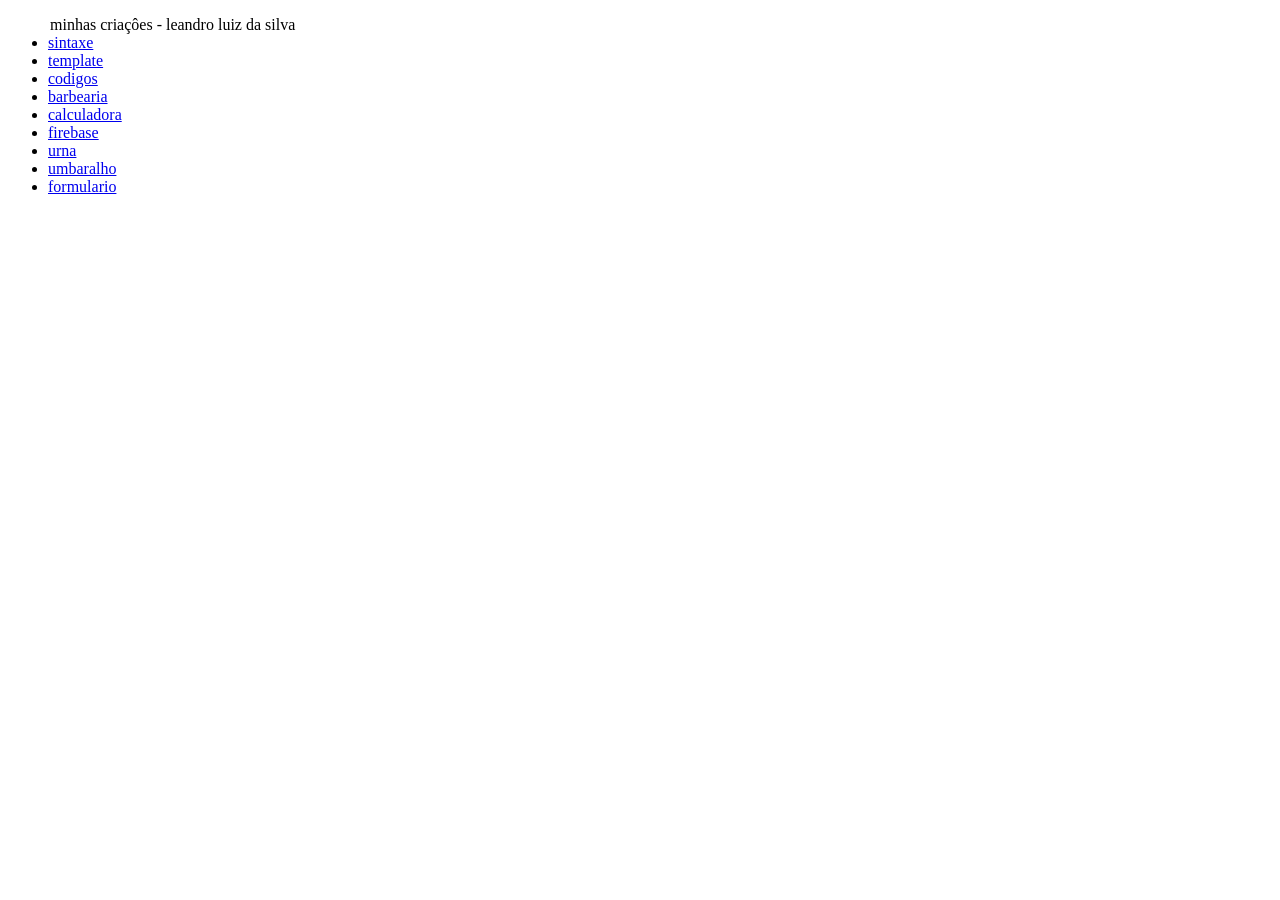
<file: index.html>
<!DOCTYPE html>
<html lang="pt-br">
<head>
    <meta charset="UTF-8">
    <meta name="viewport" content="width=device-width, initial-scale=1.0">
    <title>Document</title>
</head>
<body>
    <fildset>
    <ul>
        <legend>minhas criaçôes - leandro luiz da silva</legend>
        <li><a href="sitaxe.htnl">sintaxe</a></li>
        <li><a href="tamplate.htnl">template</a></li>
        <li><a href="sintaxe.htnl">codigos</a></li>
        <li><a href="barbearia/barbearia.html">barbearia</a></li>
        <li><a href="calculadora/calculadora.html">calculadora</a></li>
        <li><a href="firebase/firebase.html">firebase</a></li>
        <li><a href="eleiçao/urna.html">urna</a></li>
        <li><a href="umbaralho/umbaralho.html">umbaralho</a></li>
        <li><a href="formulario/formulario.html">formulario</a></li>
    </ul>
    </fildset>
</body>
</html>
</file>
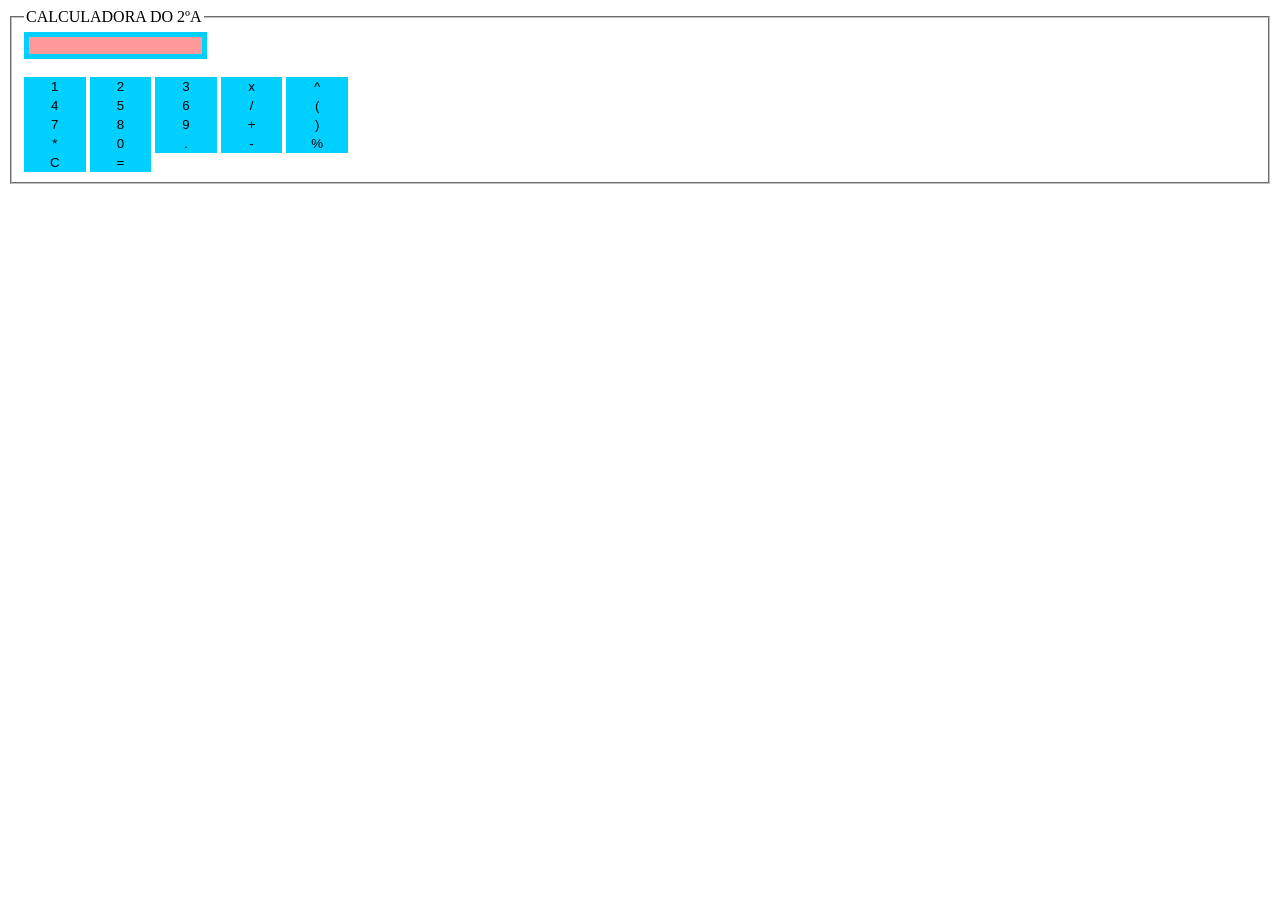
<file: CALCULADORA.html>
<!DOCTYPE html>
<html lang="en">
<head>
    <meta charset="UTF-8">
    <meta name="viewport" content="width=device-width, initial-scale=1.0">
    <title>Document</title>
    <style>
        .campo{
            background-color: rgb(255, 152, 152);
            border:5px solid rgb(0, 208, 255);
        }
        .botao{
            width:5%;
            height:3%;
            background-color: rgb(0, 208, 255);
            border:1.5px solid rgb(0, 208, 255);
        }
        .botao2{
            width:5%;
            height:3%;
            background-color: rgb(0, 208, 255);
            border:1.5px solid rgb(0, 208, 255);
        }
        .botao3{
            width:5%;
            height:3%;
            background-color: rgb(0, 208, 255);
            border:1.5px solid rgb(0, 208, 255);
        }
        .botao4{
            width:5%;
            height:3%;
            background-color: rgb(0, 208, 255);
            border:1.5px solid rgb(0, 208, 255);
        }
    </style>
    <script>
        function adicionar(valor){
            document.getElementById("campo").value += valor;
        }
        function limpar(){
            document.getElementById("campo").value = "";
        }
        function calcular(){
            var campo = document.getElementById("campo")
            try{
                campo.value = aval (campo.value);

            }catch(error){
                campo.value = "erro";
            }

        }
    </script>
</head>
<body>
    <fieldset>
        <legend>CALCULADORA DO 2ºA</legend>
        <input type="text" id="campo" onclick="adicionar('1')" class="campo"><br><br>
        <button onclick="adicionar('1')" class="botao">1</button>
        <button onclick="adicionar('2')" class="botao">2</button>
        <button onclick="adicionar('3')" class="botao">3</button>
        <button onclick="adicionar('*')" class="botao2">x</button>
        <button onclick="adicionar('^')" class="botao2">^</button>
        <br>
        <button onclick="adicionar('4')" class="botao">4</button>
        <button onclick="adicionar('5')" class="botao">5</button>
        <button onclick="adicionar('6')" class="botao">6</button>
        <button onclick="adicionar('/')" class="botao2">/</button>
        <button onclick="adicionar('(')" class="botao2">(</button>
        <br>
        <button onclick="adicionar('7')" class="botao">7</button>
        <button onclick="adicionar('8')" class="botao">8</button>
        <button onclick="adicionar('9')" class="botao">9</button>
        <button onclick="adicionar('+')" class="botao2">+</button>
        <button onclick="adicionar(')')" class="botao2">)</button>
        <br>
        <button onclick="adicionar('*')" class="botao2">*</button>
        <button onclick="adicionar('0')" class="botao">0</button>
        <button onclick="adicionar('.')" class="botao2">.</button>
        <button onclick="adicionar('-')" class="botao2">-</button>
        <button onclick="adicionar('%')" class="botao2">%</button>
        <br>
        <button onclick="limpar()" class="botao3">C</button>
        <button onclick="adicionar('=')" class="botao4">=</button>
    </fieldset>
</body>
</html>
</file>
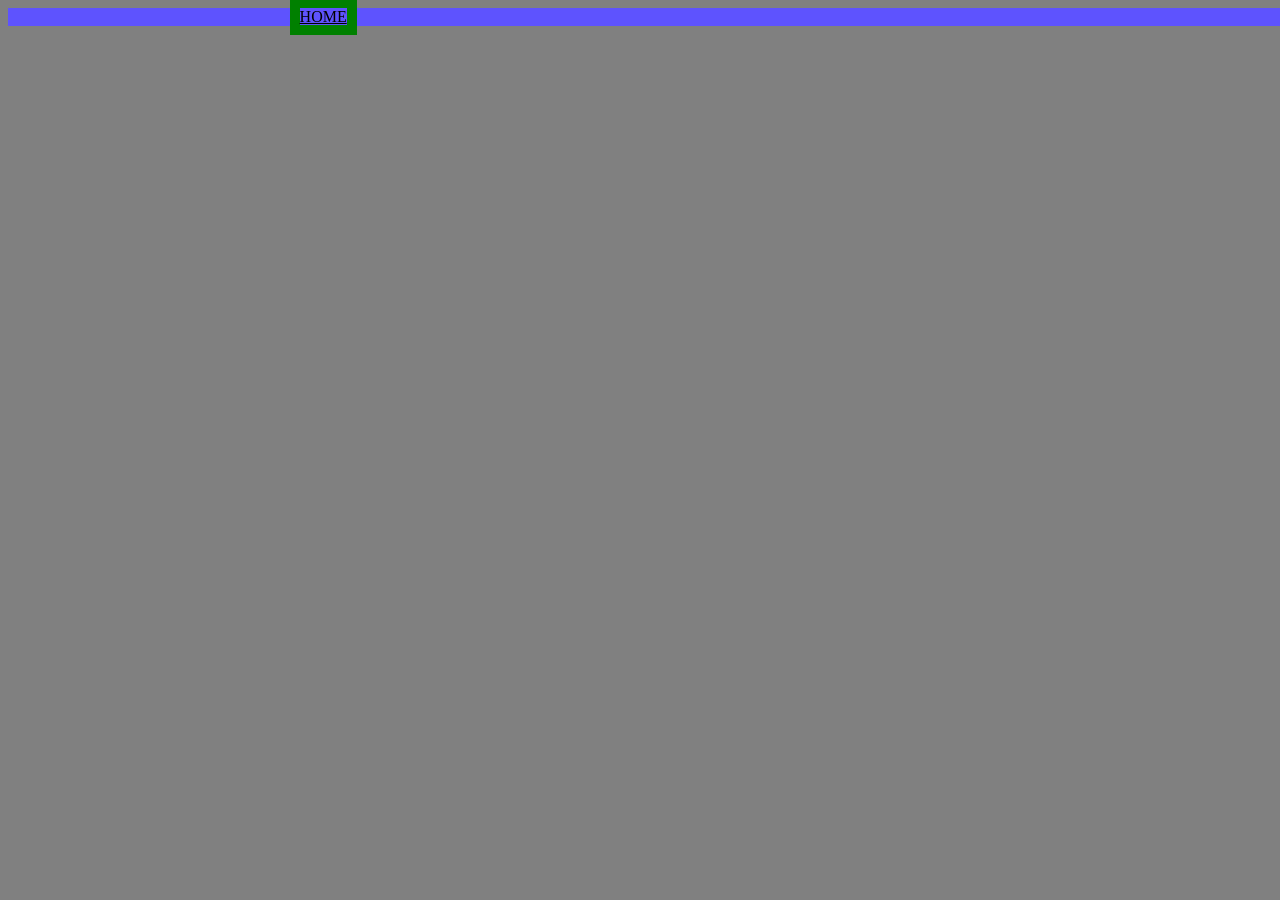
<file: tamplate.html>
<!DOCTYPE html>
<html lang="PT-BR">
<head>
    <meta charset="UTF-8">
    <meta name="viewport" content="width=device-width, initial-scale=1.0">
    <title>Document</title>
    <STYLE>
        body{
            background-color: grey;
            width:100%;
            height:100%;

        }
        main{
             background-color: rgb(254, 226, 83);
            width: 100%px;
            height: 80%px;
        }
        header{
            background-color: red;
            width: 10%px;
            height: 80%px;
        }
        footer{
             background-color: rgb(254, 226, 83);
            width: 100%px;
            height: 10%px;
        }
        .menu{
             background-color: rgb(94, 83, 254);
            width: 10%px;
            height: 10%px;
        }
        .linkMenu{
             color:black;
             border:10px solid green;
             width: 100%;
            background-color:blueviolet:
            front-family:cursive;
            front-size:150%;
            front-weight:bold;
            margin-left:22%;


            }


    </STYLE>
</html>
<div class="menu">
    <a class="linkMenu" href="https://cursos.alura.com.br/course/http-fundamentos/task/25401">HOME</a>
</div>

<body>
    <hearder>
        </hearder>
    <main>
    </main>
    <frooter>
    </frooter>
</body>
</html>
</file>
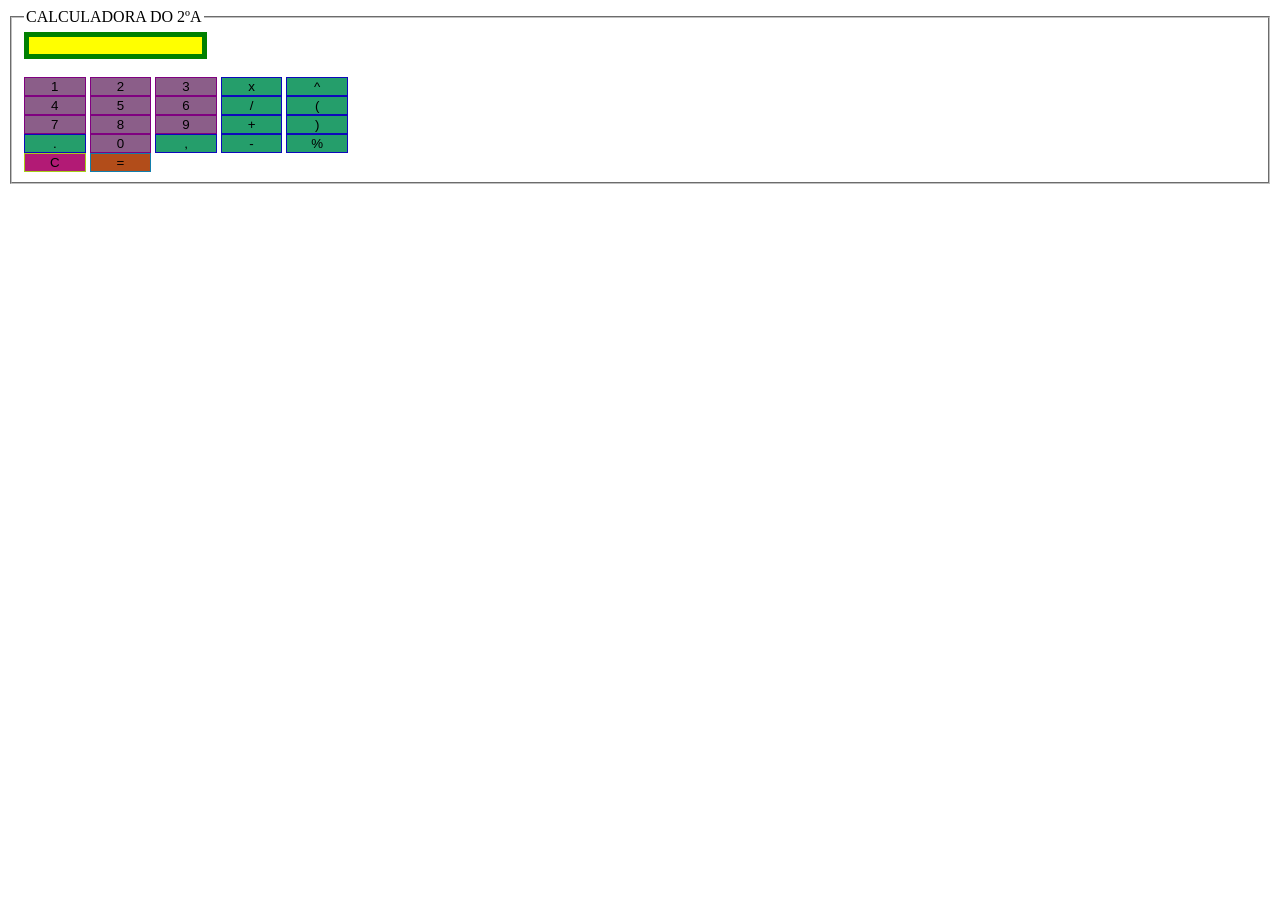
<file: calculadora/calculadora.html>
<!DOCTYPE html>
<html lang="en">
<head>
    <meta charset="UTF-8">
    <meta name="viewport" content="width=device-width, initial-scale=1.0">
    <title>Document</title>
    <style>
        .campo{
            background-color: yellow;
            border:5px solid green;
        }
        .botao{
            width:5%;
            height:3%;
            background-color: rgb(139, 94, 137);
            border:1.5px solid purple;
        }
        .botao2{
            width:5%;
            height:3%;
            background-color: rgb(37, 158, 107);
            border:1.5px solid rgb(14, 8, 187);
        }
        .botao3{
            width:5%;
            height:3%;
            background-color: rgb(178, 26, 117);
            border:1.5px solid rgb(166, 206, 24);
        }
        .botao4{
            width:5%;
            height:3%;
            background-color: rgb(178, 77, 26);
            border:1.5px solid rgb(18, 126, 172);
        }
    </style>
    <script>
        function adicionar(valor){
            document.getElementById("campo").value += valor;
        }
        function limpar(){
            document.getElementById("campo").value = "";
        }
        function calcular(){
            var campo = document.getElementById("campo");
            try{
               campo.value = eval(campo.value);
            }catch(error){
                campo.value ="Erro";
            }
        }
    </script>
</head>
<body>
    <fieldset>
        <legend>CALCULADORA DO 2ºA</legend>
        <input type="text" id="campo" onclick="adicionar('1')" class="campo"><br><br>
        <button onclick="adicionar('1')" class="botao">1</button>
        <button onclick="adicionar('2')" class="botao">2</button>
        <button onclick="adicionar('3')" class="botao">3</button>
        <button onclick="adicionar('*')" class="botao2">x</button>
        <button onclick="adicionar('^')" class="botao2">^</button>
        <br>
        <button onclick="adicionar('4')" class="botao">4</button>
        <button onclick="adicionar('5')" class="botao">5</button>
        <button onclick="adicionar('6')" class="botao">6</button>
        <button onclick="adicionar('/')" class="botao2">/</button>
        <button onclick="adicionar('(')" class="botao2">(</button>
        <br>
        <button onclick="adicionar('7')" class="botao">7</button>
        <button onclick="adicionar('8')" class="botao">8</button>
        <button onclick="adicionar('9')" class="botao">9</button>
        <button onclick="adicionar('+')" class="botao2">+</button>
        <button onclick="adicionar(')')" class="botao2">)</button>
        <br>
        <button onclick="adicionar('.')" class="botao2">.</button>
        <button onclick="adicionar('0')" class="botao">0</button>
        <button onclick="adicionar(',')" class="botao2">,</button>
        <button onclick="adicionar('-')" class="botao2">-</button>
        <button onclick="adicionar('%')" class="botao2">%</button>
        <br>
        <button onclick="limpar()" class="botao3">C</button>
        <button onclick="calcular()" class="botao4">=</button>
    </fieldset>
</body>
</html>
</file>
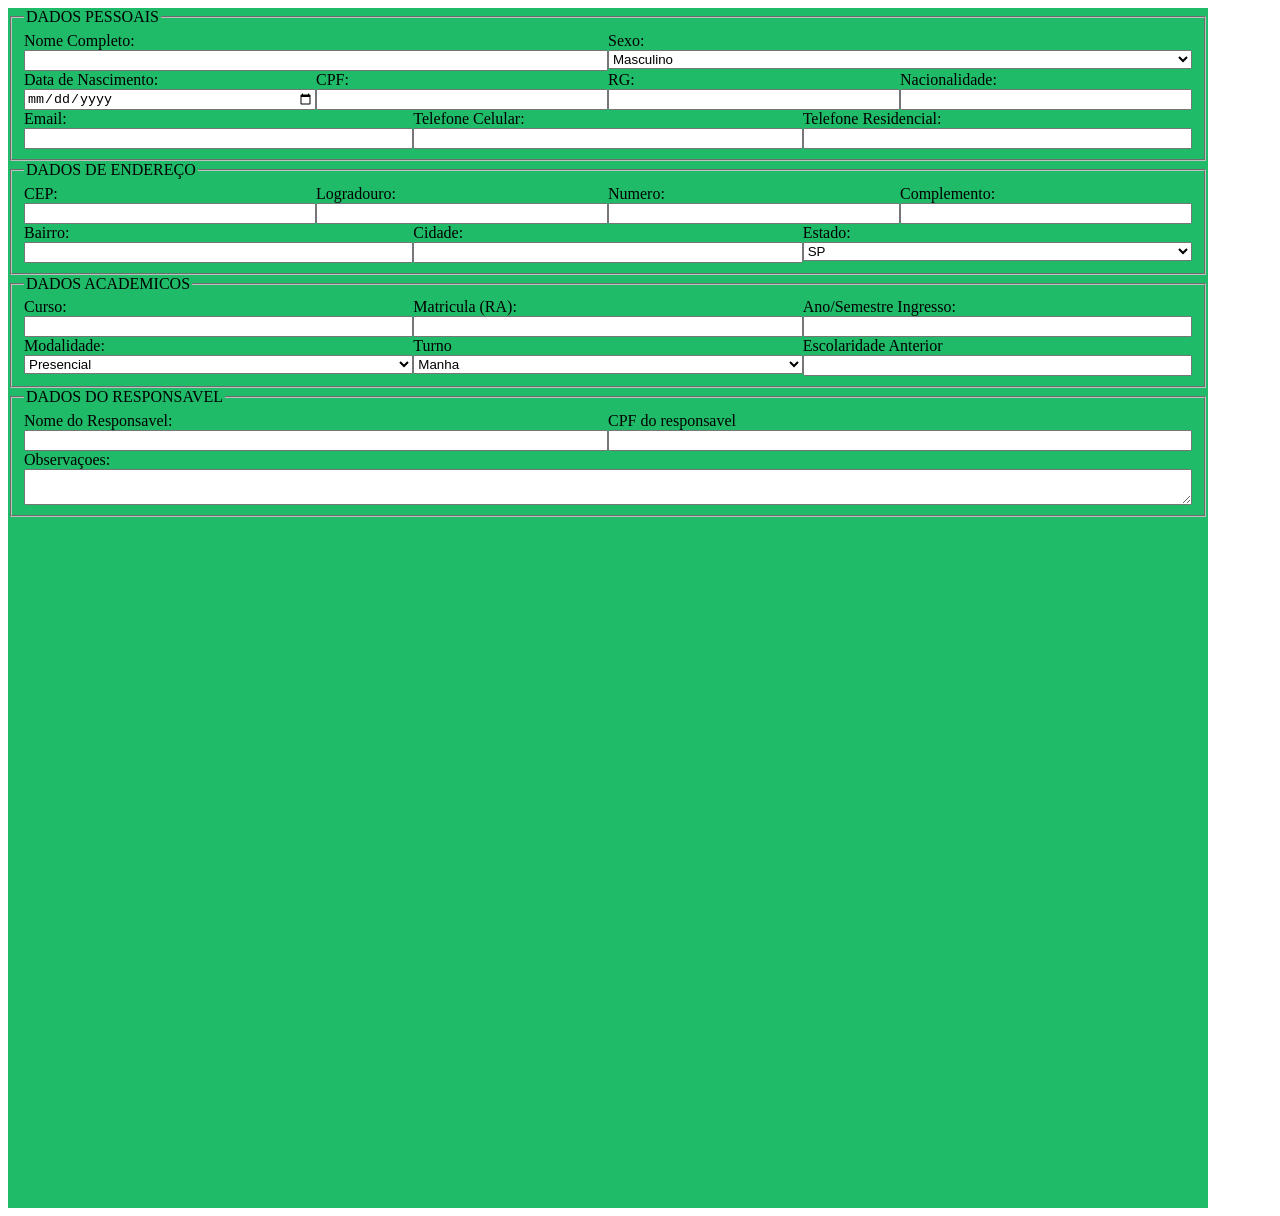
<file: formulario/formulario.html>
<!DOCTYPE html>
<html lang="en">
<head>
    <meta charset="UTF-8">
    <meta name="viewport" content="width=device-width, initial-scale=1.0">
    <title>Document</title>
    <style>
      .site{
        width:1200px;
        height:1200px;
        background-color: rgb(32, 187, 104);
      }
      .linha1{
        display: flex;
      }
      .linha2{
        display: flex;
      }
      .linha3{
        display: flex;
      }
      .linha4{
        display: flex;
      }
      .linha5{
        display: flex;
      }
      .linha6{
        display: flex;
      }
      .linha7{
        display: flex;
      }
      .linha8{
        display: flex;
      }
      .linha9{
        display: flex;
      }
      label{
        display: flex;
        flex-direction: column;
        flex: 1;
      }
    </style>
</head>
<body>
    <div class="site">
        <fieldset>
          <legend>DADOS PESSOAIS</legend>
        <div class="linha1">
          <label>Nome Completo:<input type="text"></label>
          <label>Sexo:
            <select>
                <option>Masculino</option>
                <option>Feminino</option>
                <option>Outros</option>
            </select>
            </label>
        </div>
        <div class="linha2">
          <label>Data de Nascimento:<input type="date"></label>
          <label>CPF:<input type="text"></label>
          <label>RG:<input type="text"></label>
          <label>Nacionalidade:<input type="text"></label>
        </div>
        <div class="linha3">
          <label>Email:<input type="email"></label>
          <label>Telefone Celular:<input type="number"></label>
          <label>Telefone Residencial:<input type="number"></label>
        </div>
        </fieldset>
        <fieldset>
          <legend>DADOS DE ENDEREÇO</legend>
        <div class="linha4">
          <label>CEP:<input type="number"></label>
          <label>Logradouro:<input type="text"></label>
          <label>Numero:<input type="number"></label>
          <label>Complemento:<input type="text"></label>
        </div>
        <div class="linha5">
          <label>Bairro:<input type="text"></label>
          <label>Cidade:<input type="text"></label>
          <label>Estado:<select>
              <option>SP</option>
            </select></label>
        </div>
        </fieldset>
        <fieldset>
          <legend>DADOS ACADEMICOS</legend>
        <div class="linha6">
          <label>Curso:<input type="text"></label>
          <label>Matricula (RA):<input type="number"></label>
          <label>Ano/Semestre Ingresso:<input type="text"></label>
        </div>
        <div class="linha7">
          <label>Modalidade:<select>
              <option>Presencial</option>
            </select></label>
          <label>Turno<select>
              <option>Manha</option>
            </select></label>
          <label>Escolaridade Anterior<input type="text"></label>
        </div>
        </fieldset>
        <fieldset>
          <legend>DADOS DO RESPONSAVEL</legend>
        <div class="linha8">
          <label>Nome do Responsavel:<input type="text"></label>
          <label>CPF do responsavel<input type="text"></label>
        </div>
        <div class="linha9">
          <label>Observaçoes:<textarea></textarea></label>
        </div>
        </fieldset>
    </div>
</body>
</html>
</file>
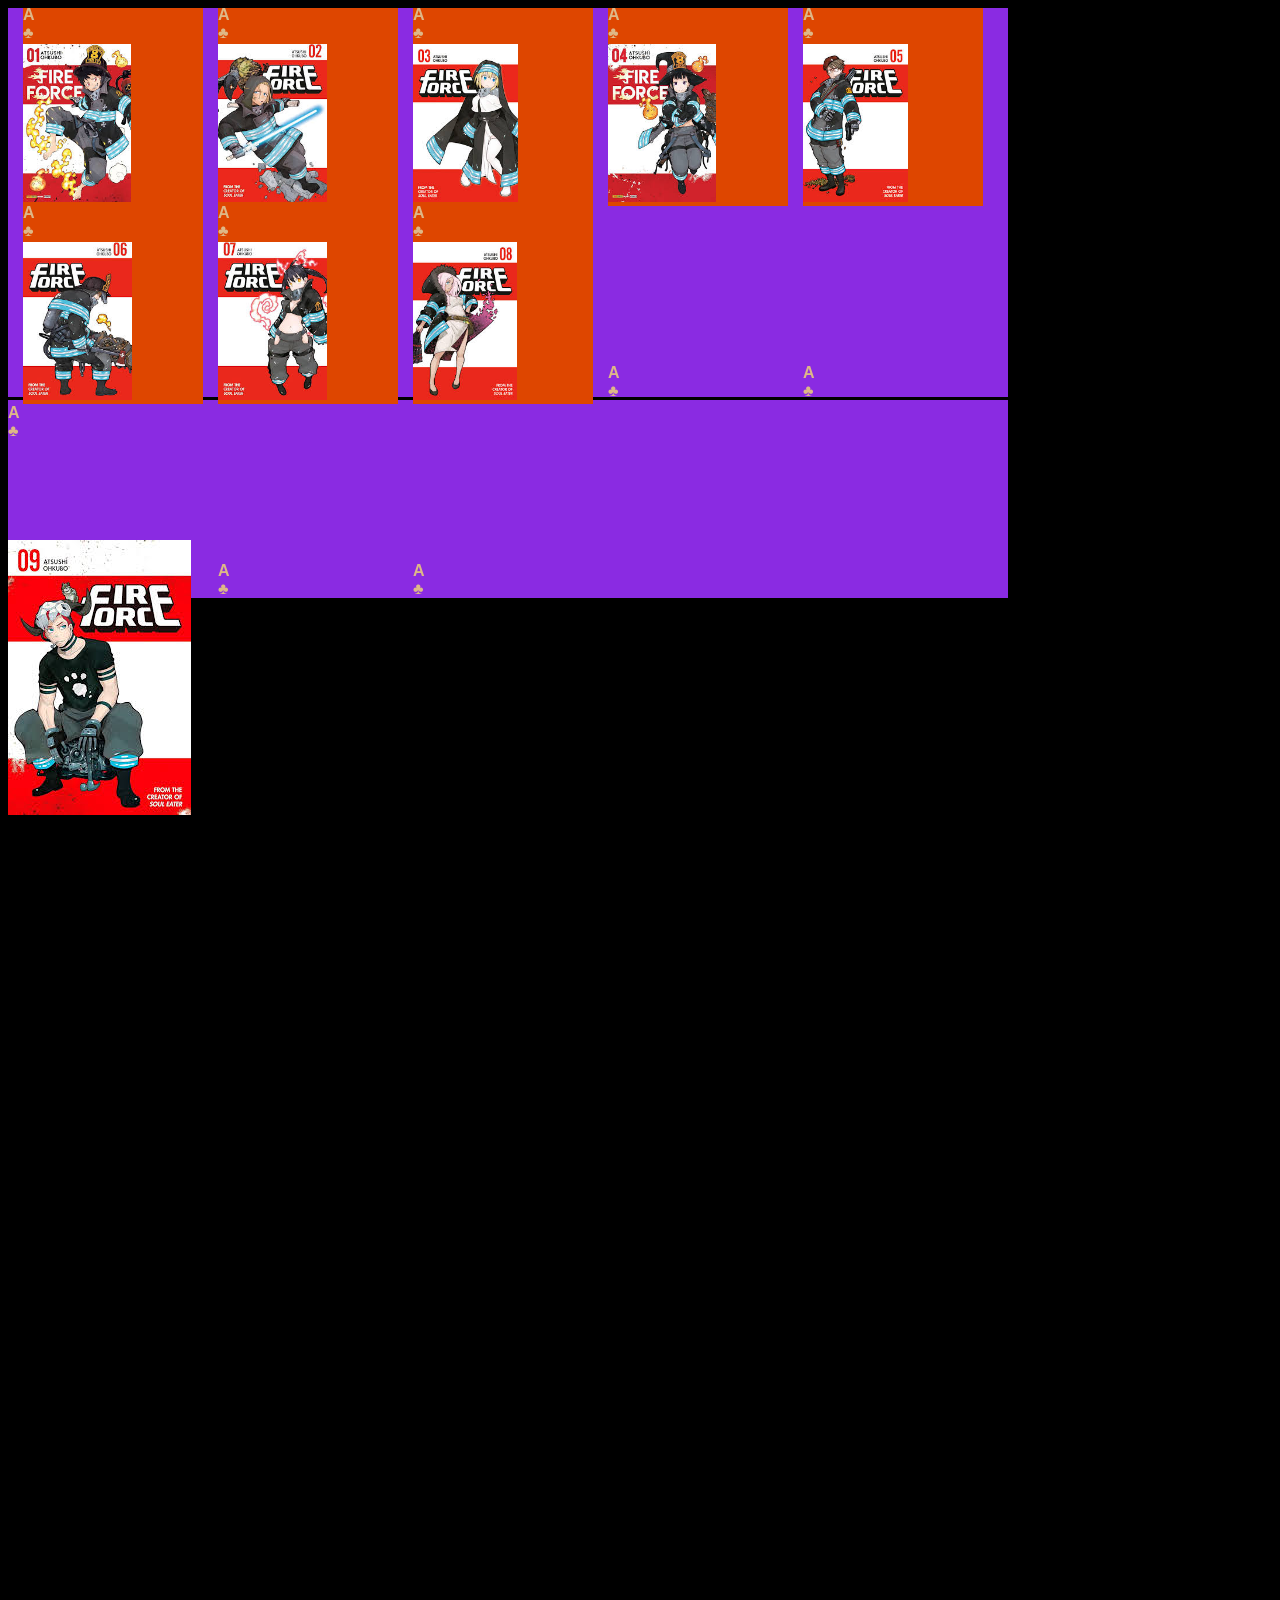
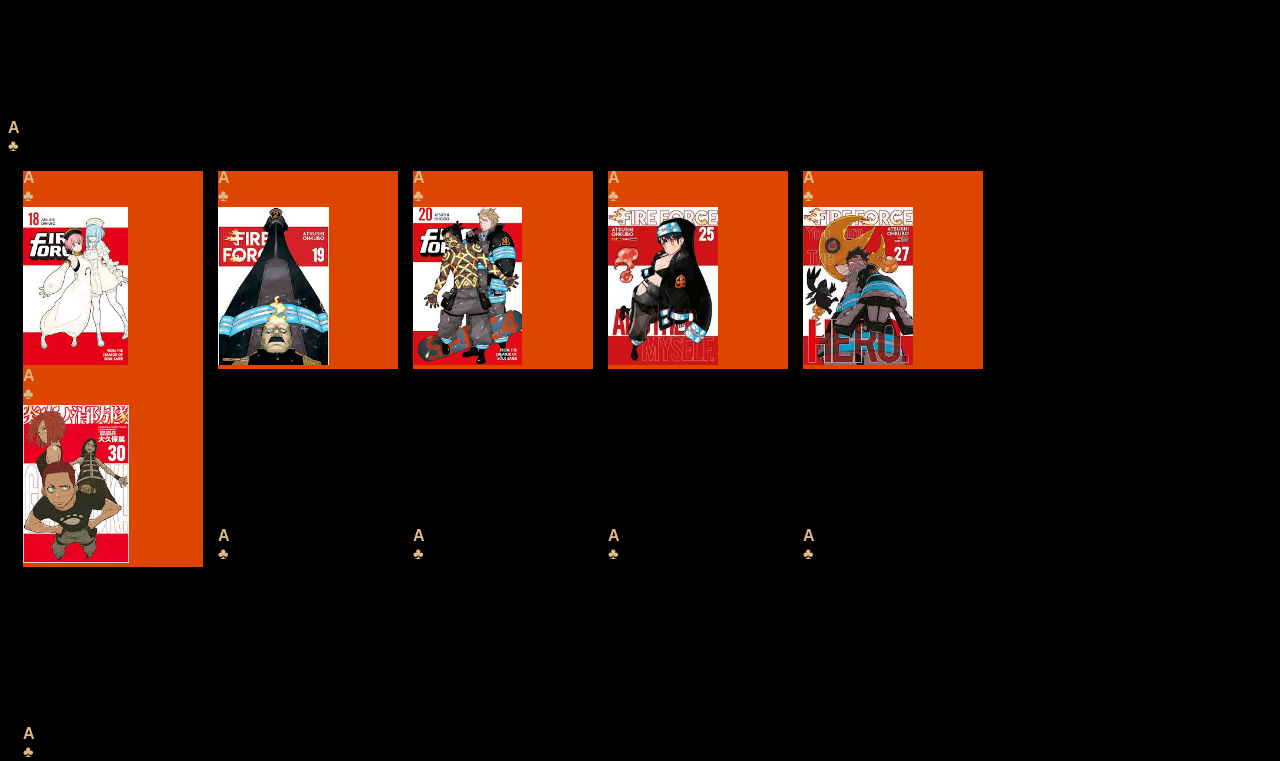
<file: umbaralho/umbaralho.html>
<!DOCTYPE html>
<html lang="en">

<head>
    <meta charset="UTF-8">
    <meta name="viewport" content="width=device-width, initial-scale=1.0">
    <title>Document</title>
    <link rel="stylesheet" href="umbaralho.css">
</head>

<body>
    <div class="linha1">
        <div class="linha11">
            <p class="cima">A<br>&#9827;</p>
            <div class="foto">
                <img src="imagem/lele1.jpg" widt="100%" height="100%">
            </div>
            <p class="baixo">A<br>&#9827;</p>
        </div>

        <div class="linha12">
            <p class="cima">A<br>&#9827;</p>
            <div class="foto">
                <img src="imagem/lele2.jpg" widt="100%" height="100%">
            </div>
            <p class="baixo">A<br>&#9827;</p>
        </div>


        <div class="linha13">
            <p class="cima">A<br>&#9827;</p>
            <div class="foto">
                <img src="imagem/lele3.jpg" widt="100%" height="100%">
            </div>
            <p class="baixo">A<br>&#9827;</p>
        </div>

        <div class="linha14">
            <p class="cima">A<br>&#9827;</p>
            <div class="foto">
                <img src="imagem/lele4.jpg" widt="100%" height="100%">
            </div>
            <p class="baixo">A<br>&#9827;</p>
        </div>
        <div class="linha15">
            <p class="cima">A<br>&#9827;</p>
            <div class="foto">
                <img src="imagem/lele5.jpg" widt="100%" height="100%">
            </div>
            <p class="baixo">A<br>&#9827;</p>
        </div>
    </div>






    <div class="linha2">
        <div class="linha21">
            <p class="cima">A<br>&#9827;</p>
            <div class="foto">
                <img src="imagem/lele6.jpg" widt="100%" height="100%">
            </div>
            <p class="baixo">A<br>&#9827;</p>
        </div>
        <div class="linha22">
            <p class="cima">A<br>&#9827;</p>
            <div class="foto">
                <img src="imagem/lele7.jpg" widt="100%" height="100%">
            </div>
            <p class="baixo">A<br>&#9827;</p>
        </div>
        <div class="linha23">
            <p class="cima">A<br>&#9827;</p>
            <div class="foto">
                <img src="imagem/lele8.jpg" widt="100%" height="100%">
            </div>
            <p class="baixo">A<br>&#9827;</p>
        </div>
        <div class="linha24">
            <p class="cima">A<br>&#9827;</p>
            <div class="foto">
                <img src="imagem/lele9.jpg" widt="100%" height="100%">
            </div>
            <p class="baixo">A<br>&#9827;</p>
        </div>
        <div class="linha25">
            <p class="cima">A<br>&#9827;</p>
            <div class="foto">
                <img src="imagem/lele10.jpg" widt="100%" height="100%">
            </div>
            <p class="baixo">A<br>&#9827;</p>
        </div>
    </div>

    <div class="linha3">
        <div class="linha31">
            <p class="cima">A<br>&#9827;</p>
            <div class="foto">
                <img src="imagem/lele11.jpg" widt="100%" height="100%">
            </div>
            <p class="baixo">A<br>&#9827;</p>
        </div>
        <div class="linha32">
            <p class="cima">A<br>&#9827;</p>
            <div class="foto">
                <img src="imagem/lele12.jpg" widt="100%" height="100%">
            </div>
            <p class="baixo">A<br>&#9827;</p>
        </div>
        <div class="linha33">
            <p class="cima">A<br>&#9827;</p>
            <div class="foto">
                <img src="imagem/lele13.jpg" widt="100%" height="100%">
            </div>
            <p class="baixo">A<br>&#9827;</p>
        </div>
        <div class="linha34">
            <p class="cima">A<br>&#9827;</p>
            <div class="foto">
                <img src="imagem/lele14.jpg" widt="100%" height="100%">
            </div>
            <p class="baixo">A<br>&#9827;</p>
        </div>
        <div class="linha35">
            <p class="cima">A<br>&#9827;</p>
            <div class="foto">
                <img src="imagem/lele15.jpg" widt="100%" height="100%">
            </div>
            <p class="baixo">A<br>&#9827;</p>
        </div>
    </div>
</body>

</html>
</file>
<file: umbaralho/umbaralho.css>
body {
    width: 1000px;
    height: 600px;
    background-color: black;
}

.linha1,
.linha2,
.linha3 {
    width: 100%;
    height: 33%;
    background-color: blueviolet;
    margin-top: 0.3%;
    flex-direction: row;
}

.linha11,
.linha12,
.linha13,
.linha14,
.linha15,
.linha21,
.linha22,
.linha23,
.linha34,
.linha25,
.linha31,
.linha32,
.linha33,
.linha34,
.linha35 {
    width: 18%;
    height: 100%;
    background-color: rgb(222, 70, 0);
    margin-left: 1.5%;
    float: left;
    display: inline;
    flex-direction: row;
}

.cima,
.baixo {
    width: 10%;
    height: 10%;
}

.foto {
    width: 80%;
    height: 80%;
    margin-top: 10%;
}

.baixo {
    margin-top: 90%;
    font-family: arial;
    font-size: 100%;
    font-weight: bold;
    color: burlywood;

}

.cima {
    margin-top: -1%;
    font-family: arial;
    font-size: 100%;
    font-weight: bold;
    color: burlywood;
}
</file>
